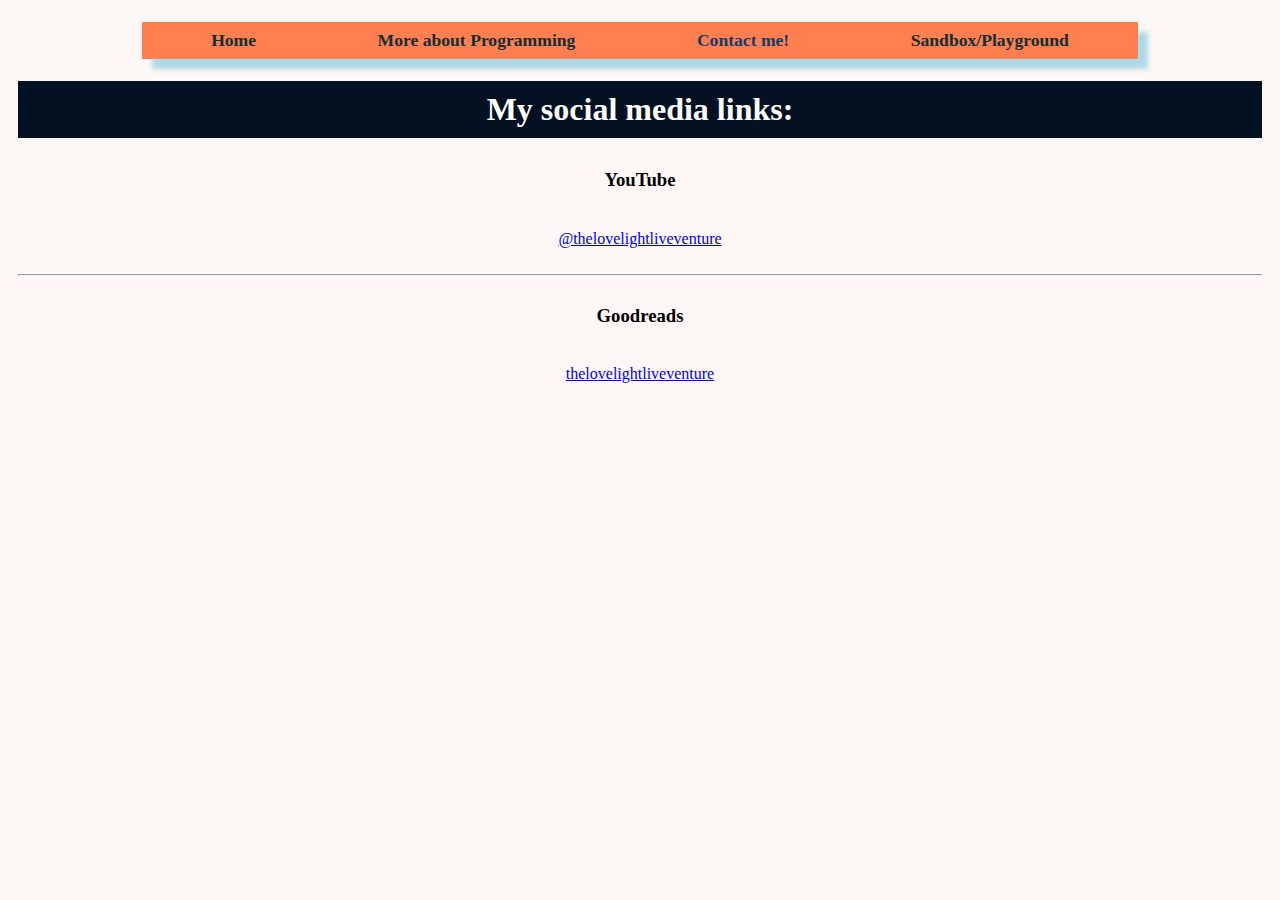
<file: contact.html>
<!DOCTYPE html>

<html lang="en">
    <head>
        <link href="https://cdn.jsdelivr.net/npm/bootstrap@5.2.3/dist/css/bootstrap.min.css" rel="stylesheet" integrity="sha384-rbsA2VBKQhggwzxH7pPCaAqO46MgnOM80zW1RWuH61DGLwZJEdK2Kadq2F9CUG65" crossorigin="anonymous">
        <script src="https://cdn.jsdelivr.net/npm/bootstrap@5.2.3/dist/js/bootstrap.bundle.min.js" integrity="sha384-kenU1KFdBIe4zVF0s0G1M5b4hcpxyD9F7jL+jjXkk+Q2h455rYXK/7HAuoJl+0I4" crossorigin="anonymous"></script>
        <link rel="icon" type="image/x-icon" href="https://clipart-library.com/images/kcMb7kjni.png">
        <link href="styles.css" rel="stylesheet">
        <title></title>
        <header>
            <nav>
                <ul>
                    <li><a href="index.html">Home</a></li>
                    <li><a href="info.html">More about Programming</a></li>
                    <li>Contact me!</li>
                    <li><a href="coofects.html">Sandbox/Playground</a></li>
                </ul>
            </nav>
        </header>
        <script>

        </script>
    </head>
    <body>
        <h1>My social media links:</h1>
        <h3>YouTube</h3>
        <p style="text-align:center"><a href="https://youtube.com/@thelovelightliveventure">@thelovelightliveventure</a></p>
        <hr>
        <h3>Goodreads</h3>
        <p style="text-align:center"><a href="https://goodreads.com/thelovelightliveventure">thelovelightliveventure</a></p>
    </body>
</html>
</file>
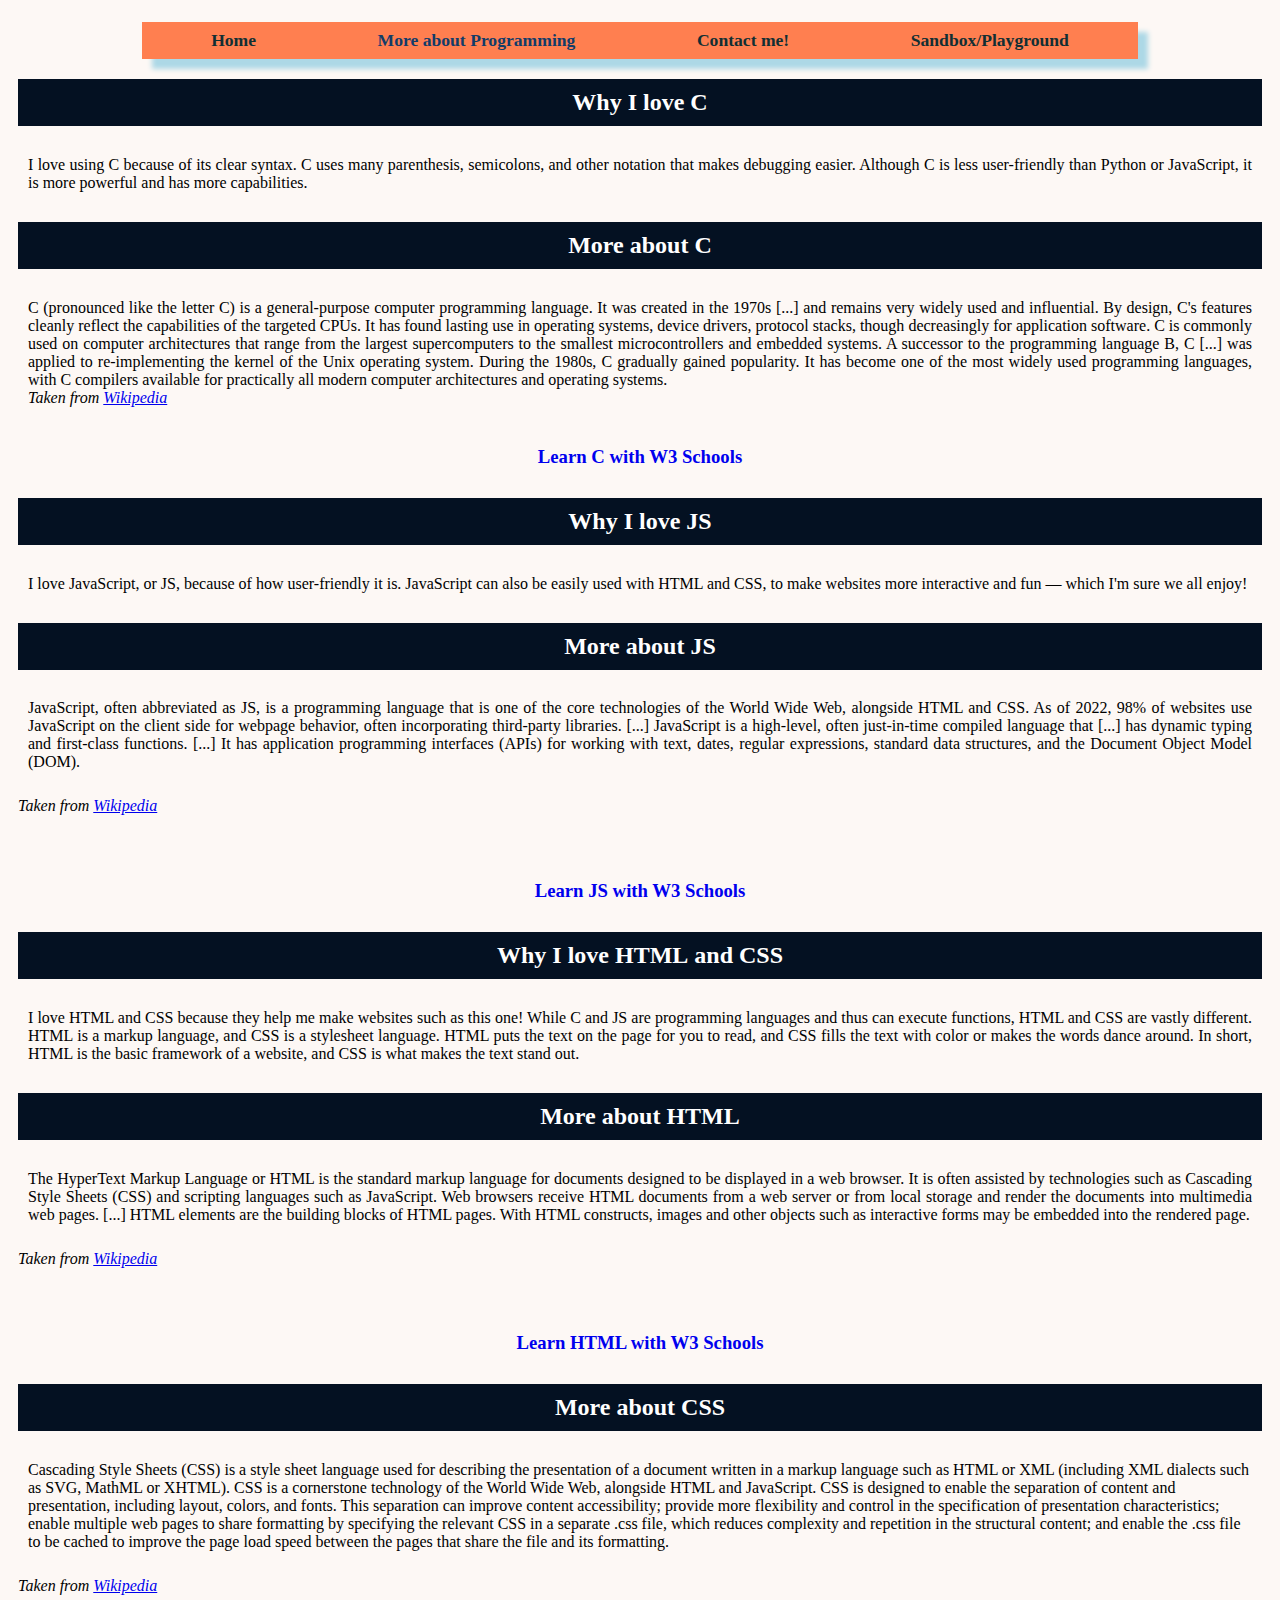
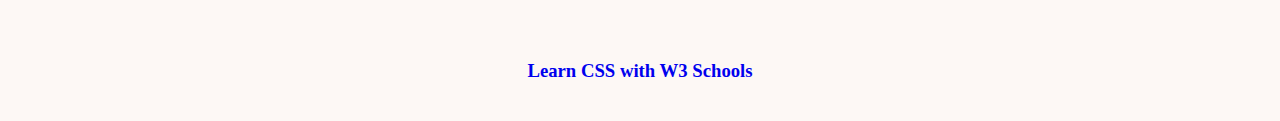
<file: info.html>
<!DOCTYPE html>
<html>
    <head>
        <meta http-equiv='cache-control' content='no-cache'> 
        <meta http-equiv='expires' content='0'> 
        <meta http-equiv='pragma' content='no-cache'>
        <link href="https://cdn.jsdelivr.net/npm/bootstrap@5.2.3/dist/css/bootstrap.min.css" rel="stylesheet" integrity="sha384-rbsA2VBKQhggwzxH7pPCaAqO46MgnOM80zW1RWuH61DGLwZJEdK2Kadq2F9CUG65" crossorigin="anonymous">
        <script src="https://cdn.jsdelivr.net/npm/bootstrap@5.2.3/dist/js/bootstrap.bundle.min.js" integrity="sha384-kenU1KFdBIe4zVF0s0G1M5b4hcpxyD9F7jL+jjXkk+Q2h455rYXK/7HAuoJl+0I4" crossorigin="anonymous"></script>
        <link href="styles.css" rel="stylesheet">
        <link rel="icon" type="image/x-icon" href="https://clipart-library.com/images/kcMb7kjni.png">
        <title>More about Programming</title>
        <header>
            <nav>
                <ul>
                    <li><a href="index.html">Home</a></li>
                    <li>More about Programming</li>
                    <li><a href="contact.html">Contact me!</a></li>
                    <li><a href="coofects.html">Sandbox/Playground</a></li>
                </ul>
            </nav>
        </header>
    </head>
<body>
    <!-- Scroll to top button -->
    <button onclick="topFunction()" id="myBtn" title="Go to top">Top</button>
    <script>
        // Get the button
let mybutton = document.getElementById("myBtn");

// When the user scrolls down 20px from the top of the document, show the button
window.onscroll = function() {scrollFunction()};

function scrollFunction() {
  if (document.body.scrollTop > 20 || document.documentElement.scrollTop > 20) {
    mybutton.style.display = "block";
  } else {
    mybutton.style.display = "none";
  }
}

// When the user clicks on the button, scroll to the top of the document
function topFunction() {
  document.body.scrollTop = 0; // For Safari
  document.documentElement.scrollTop = 0; // For Chrome, Firefox, IE and Opera
}
    </script>
    
<!-- Include sections for C, JavaScript, and HTML and CSS.-->
<section class="lovePL" id="C">
    <h2>Why I love <b id="highlight">C</b></h2>
    <p class="justify">
        I love using C because of its clear syntax. C uses many parenthesis, semicolons,
            and other notation that makes debugging easier. Although C is less user-friendly than Python or
            JavaScript, it is more powerful and has more capabilities.
    </p>
    <h2>More about <b id="highlight">C</b></h2>
    <p class="justify">C (pronounced like the letter C) is a general-purpose computer programming language.
        It was created in the 1970s [...] and remains very widely used and influential.
        By design, C's features cleanly reflect the capabilities of the targeted CPUs.
        It has found lasting use in operating systems, device drivers, protocol stacks,
        though decreasingly for application software.
        C is commonly used on computer architectures that range from the largest supercomputers
        to the smallest microcontrollers and embedded systems.

        A successor to the programming language B,
        C [...] was applied to re-implementing the kernel of the Unix operating system.
        During the 1980s, C gradually gained popularity.
        It has become one of the most widely used programming languages,
        with C compilers available for practically all modern computer architectures and operating systems. <br>
    <i>Taken from <a href="https://en.wikipedia.org/wiki/C_(programming_language)">Wikipedia</a></i></p>
    <h3><a href="https://www.w3schools.com/c/">Learn C with W3 Schools</a></h3>
</section>

<section class="lovePL" id="JS">
    <h2>Why I love <b id="highlight">JS</b></h2>
    <p class="justify">I love JavaScript, or JS, because of how user-friendly it is. JavaScript can also be easily
        used with HTML and CSS, to make websites more interactive and fun — which I'm sure we all enjoy!
    </p>
    <h2>More about <b id="highlight">JS</b></h2>
    <p class="justify">JavaScript, often abbreviated as JS, is a programming language
        that is one of the core technologies of the World Wide Web, alongside HTML and CSS.
        As of 2022, 98% of websites use JavaScript on the client side for webpage behavior,
        often incorporating third-party libraries. [...]
        JavaScript is a high-level, often just-in-time compiled language that [...]
        has dynamic typing and first-class functions. [...]
        It has application programming interfaces (APIs) for working with text, dates, regular expressions,
        standard data structures, and the Document Object Model (DOM).</p>
        <i>Taken from <a href="https://en.wikipedia.org/wiki/JavaScript">Wikipedia</a></i></p>
    <h3><a href="https://www.w3schools.com/js/">Learn JS with W3 Schools</a></h3>
</section>

<section class="lovePL" id="HTMLCSS">
    <h2>Why I love <b id="highlight">HTML</b> and <b id="highlight">CSS</b></h2>
    <p class="justify">I love HTML and CSS because they help me make websites such as this one!
        While C and JS are programming languages and thus can execute functions,
        HTML and CSS are vastly different. HTML is a markup language,
        and CSS is a stylesheet language. HTML puts the text on the page for you to read,
        and CSS fills the text with color or makes the words dance around. In short,
        HTML is the basic framework of a website, and CSS is what makes the text stand out.
    </p>
    <h2>More about <b id="highlight">HTML</b></h2>
    <p class="justify">The HyperText Markup Language or HTML is the standard markup language for documents
        designed to be displayed in a web browser.
        It is often assisted by technologies such as Cascading Style Sheets (CSS)
        and scripting languages such as JavaScript.
        Web browsers receive HTML documents from a web server or from local storage
        and render the documents into multimedia web pages.
        [...]

        HTML elements are the building blocks of HTML pages.
        With HTML constructs, images and other objects such as interactive forms
        may be embedded into the rendered page.</p>
        <i>Taken from <a href="https://en.wikipedia.org/wiki/HTML">Wikipedia</a></i></p>
    <h3><a href="https://www.w3schools.com/html/">Learn HTML with W3 Schools</a></h3>

    <h2>More about <b id="highlight">CSS</b></h2>
    <p class="justfy">Cascading Style Sheets (CSS) is a style sheet
        language used for describing the presentation of a document written in a
        markup language such as HTML or XML (including XML dialects such as SVG, MathML or XHTML).
        CSS is a cornerstone technology of the World Wide Web, alongside HTML and JavaScript.

        CSS is designed to enable the separation of content and presentation, including layout, colors, and fonts.
        This separation can improve content accessibility;
        provide more flexibility and control in the specification of presentation characteristics;
        enable multiple web pages to share formatting by specifying the relevant CSS in a separate .css file,
        which reduces complexity and repetition in the structural content; and enable the .css file to be cached
        to improve the page load speed between the pages that share the file and its formatting.</p>
        <i>Taken from <a href="https://en.wikipedia.org/wiki/Css">Wikipedia</a></i></p>
    <h3><a href="https://www.w3schools.com/css/">Learn CSS with W3 Schools</a></h3>
</section>
</body>
    </html>
</file>
<file: styles.css>
/*Universal Styling*/
h1 {
    padding: 10px;
    color: white;
    text-align: center;
    background-color: #041122;
}

h2 {
    padding: 10px;
    color: white;
    text-align: center;
    background-color: #041122;
}

h3 {
    padding: 10px;
    text-align: center;
}

h3 a {
    text-decoration: none;
}

p {
    padding: 10px;
}

body {
    background-color: #fdf8f5;
}

img {
    padding: 10px;
}

html {
    margin: 10px;
}
/*Special Effects*/
#highlight {
    color: white;
    display: inline;
}

.centerlin {
    text-align: center;
}

.accesstext {
    padding: 100px;
}

.justify {
    text-align: justify;
}

#myBtn {
  display: none; /* Hidden by default */
  position: fixed; /* Fixed/sticky position */
  bottom: 20px; /* Place the button at the bottom of the page */
  right: 30px; /* Place the button 30px from the right */
  z-index: 99; /* Make sure it does not overlap */
  border: none; /* Remove borders */
  outline: none; /* Remove outline */
  background-color: red; /* Set a background color */
  color: white; /* Text color */
  cursor: pointer; /* Add a mouse pointer on hover */
  padding: 15px; /* Some padding */
  border-radius: 10px; /* Rounded corners */
  font-size: 18px; /* Increase font size */
}

#myBtn:hover {
  background-color: #555; /* Add a dark-grey background on hover */
}

/*Cool effects*/
.lightbox{
    background: rgba(0,0,0,0.8);
    color: #ffffff;
    text-align: center;
    text-decoration: none;
    width: 100%;
    height: 100%;
    top: 0;
    left: 0;
    position: fixed;
    visibility: hidden;
    z-index: 999;
}

.lightbox:target {
    visibility: visible;
}

.animal {
    font-weight: bold;
}

.Animals {
    font-weight: bold;
}

.stylicbutton {
    margin: auto;
    text-align: center;
    border-style: none;
    box-shadow: 10px 10px lightblue;
    background-color: coral;
}

.shadowing {
    box-shadow: 10px 10px lightblue;
  }

/*Styling cards*/
.column {
    float: left;
    width: 25%;
    padding: 0 10px;
  }

.row {margin: 0 -5px;}

.row:after {
    content: "";
    display: table;
    clear: both;
  }

  .card {
    box-shadow: 0 4px 8px 0 rgba(0, 0, 0, 0.2);
    padding: 16px;
    text-align: center;
    background-color: #f1f1f1;
  }

  @media screen and (max-width: 600px) {
    .column {
      width: 100%;
      display: block;
      margin-bottom: 20px;
    }
  }

  .row {
    margin: 20px;
  }

/*Navigation menu*/
nav ul {
    padding: 10px;
    padding: 0.5em;
    display: flex;
    flex-direction: column;
    background-color: coral;
    margin-top: 1%;
    margin-right: 10%;
    margin-left: 10%;
    box-shadow: 10px 10px 5px lightblue;
}

nav ul li {
    text-align: center;
    list-style-type: none;
    display: inline;
    margin-right: 10px;
    margin-left: 10px;
    color: #123C69;
    font-size: 110%;
    font-weight: bold;
}

nav ul li a {
    text-decoration: none;
    color: #112f33;
}

@media all and (min-width: 1000px) {
    nav ul {
        flex-direction: row;
        justify-content: space-around;
    }
}

@media all and (min-width: 1600px) {
    nav ul {
        flex-direction: row;
        justify-content: flex-end;
    }
}
</file>
